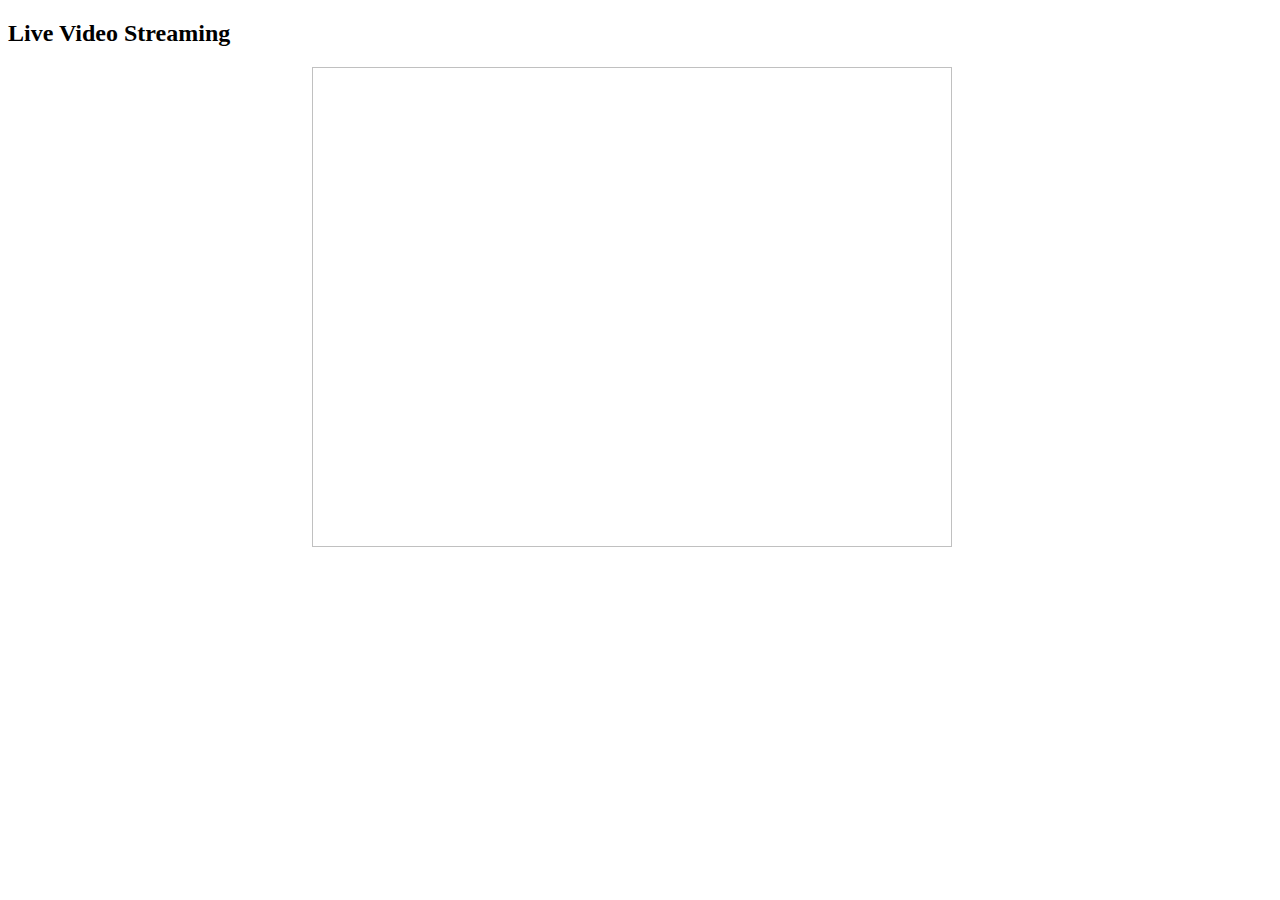
<file: Templates/index1.html>
<!DOCTYPE html>
<html lang="en">
<head>
  <meta charset="UTF-8">
  <title>Patient Video Streaming</title>
</head>
<body>
  <h2>Live Video Streaming</h2>
  <video id="localVideo" autoplay muted playsinline></video>
  <canvas id="canvas" style="display:none;"></canvas>
  <img id="remoteVideo" width="640" height="480" />

  <script src="https://cdn.socket.io/4.5.4/socket.io.min.js"></script>
  <script>
    const socket = io();

    const localVideo = document.getElementById('localVideo');
    const remoteVideo = document.getElementById('remoteVideo');
    const canvas = document.getElementById('canvas');
    const context = canvas.getContext('2d');

    // Display received frame
    socket.on('broadcast_frame', (data) => {
      remoteVideo.src = data;
    });

    // Get webcam and send frame every 100ms
    navigator.mediaDevices.getUserMedia({ video: true, audio: false })
      .then(stream => {
        localVideo.srcObject = stream;
        const videoTrack = stream.getVideoTracks()[0];
        const imageCapture = new ImageCapture(videoTrack);

        setInterval(() => {
          canvas.width = localVideo.videoWidth;
          canvas.height = localVideo.videoHeight;
          context.drawImage(localVideo, 0, 0, canvas.width, canvas.height);
          const dataUrl = canvas.toDataURL('image/jpeg', 0.5);
          socket.emit('video_frame', dataUrl);
        }, 100);
      })
      .catch(console.error);
  </script>
</body>
</html>
</file>
